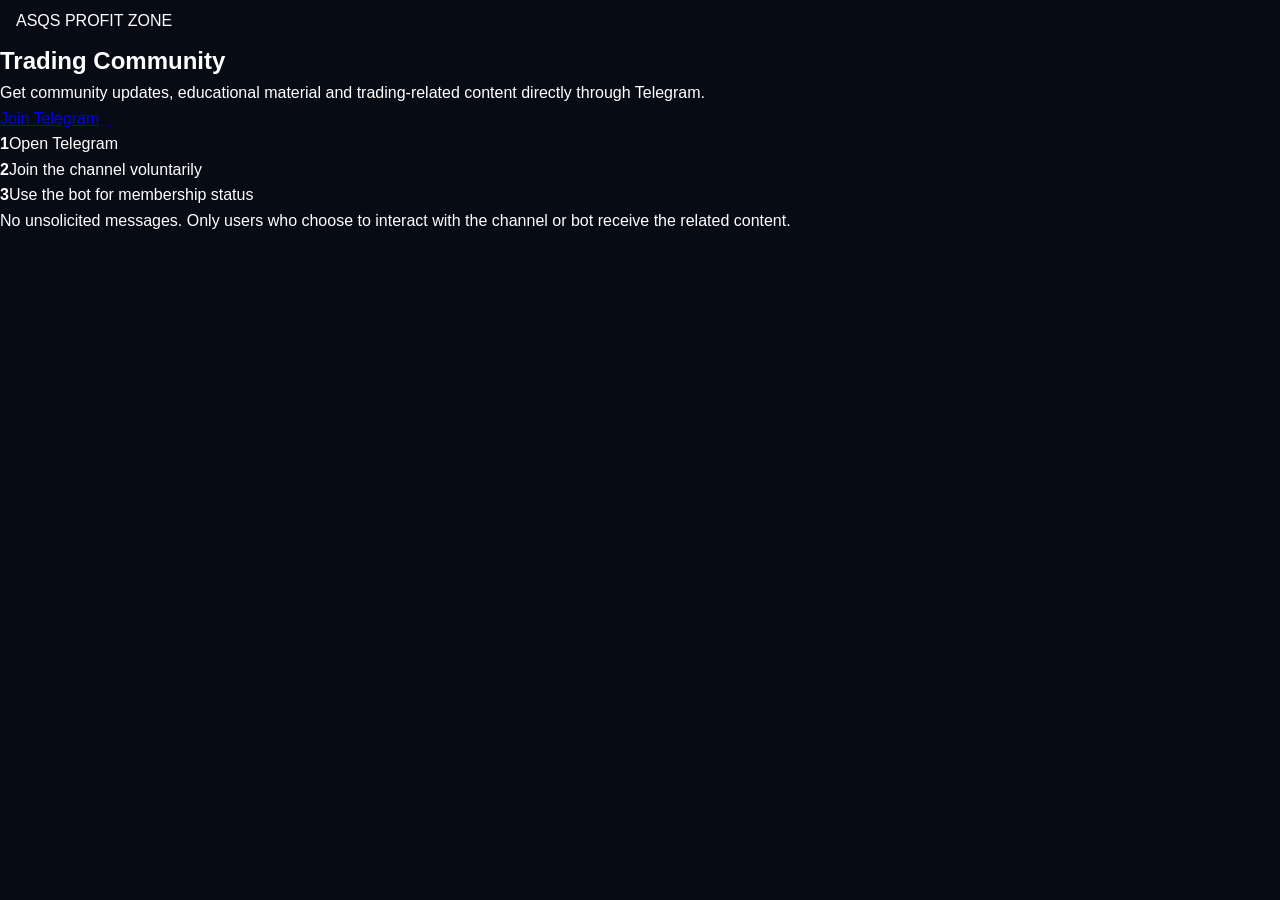
<file: index.html>
<!doctype html>
<html lang="en">
<head>
  <meta charset="utf-8">
  <meta name="viewport" content="width=device-width, initial-scale=1">
  <title>ASQS Profit Zone</title>
  <meta name="description" content="Join the ASQS Profit Zone Telegram community.">
  <link rel="stylesheet" href="/static/style.css">
</head>
<body>
  <main class="page">
    <section class="card">
      <div class="badge">ASQS PROFIT ZONE</div>
      <h1>Trading Community</h1>
      <p class="lead">
        Get community updates, educational material and trading-related content
        directly through Telegram.
      </p>

      <a class="button" href="{{ channel_url }}" target="_blank" rel="noopener">
        Join Telegram
      </a>

      <div class="steps">
        <div><b>1</b><span>Open Telegram</span></div>
        <div><b>2</b><span>Join the channel voluntarily</span></div>
        <div><b>3</b><span>Use the bot for membership status</span></div>
      </div>

      <p class="note">
        No unsolicited messages. Only users who choose to interact with the
        channel or bot receive the related content.
      </p>
    </section>
  </main>
</body>
</html>
</file>
<file: static/style.css>
* {
  box-sizing: border-box;
  margin: 0;
  padding: 0;
}

html {
  scroll-behavior: smooth;
}

body {
  font-family: Arial, Helvetica, sans-serif;
  background: #070b14;
  color: #ffffff;
  line-height: 1.6;
}

header {
  width: 100%;
  padding: 18px 7%;
  display: flex;
  align-items: center;
  justify-content: space-between;
  border-bottom: 1px solid rgba(255,255,255,0.08);
  background: rgba(7,11,20,0.95);
  position: sticky;
  top: 0;
  z-index: 100;
}

.logo {
  font-size: 22px;
  font-weight: 800;
  letter-spacing: 1px;
}

.logo span {
  color: #8b5cf6;
}

.nav-btn,
.primary {
  display: inline-block;
  text-decoration: none;
  color: #ffffff;
  background: linear-gradient(135deg, #7c3aed, #a855f7);
  padding: 12px 20px;
  border-radius: 10px;
  font-weight: 700;
  transition: 0.25s;
}

.nav-btn:hover,
.primary:hover {
  transform: translateY(-2px);
  opacity: 0.9;
}

main {
  overflow: hidden;
}

.hero {
  min-height: 620px;
  padding: 100px 7% 80px;
  text-align: center;
  display: flex;
  flex-direction: column;
  align-items: center;
  justify-content: center;
  background:
    radial-gradient(circle at 50% 20%, rgba(124,58,237,0.25), transparent 40%),
    #070b14;
}

.badge {
  display: inline-block;
  padding: 8px 16px;
  border:
</file>
